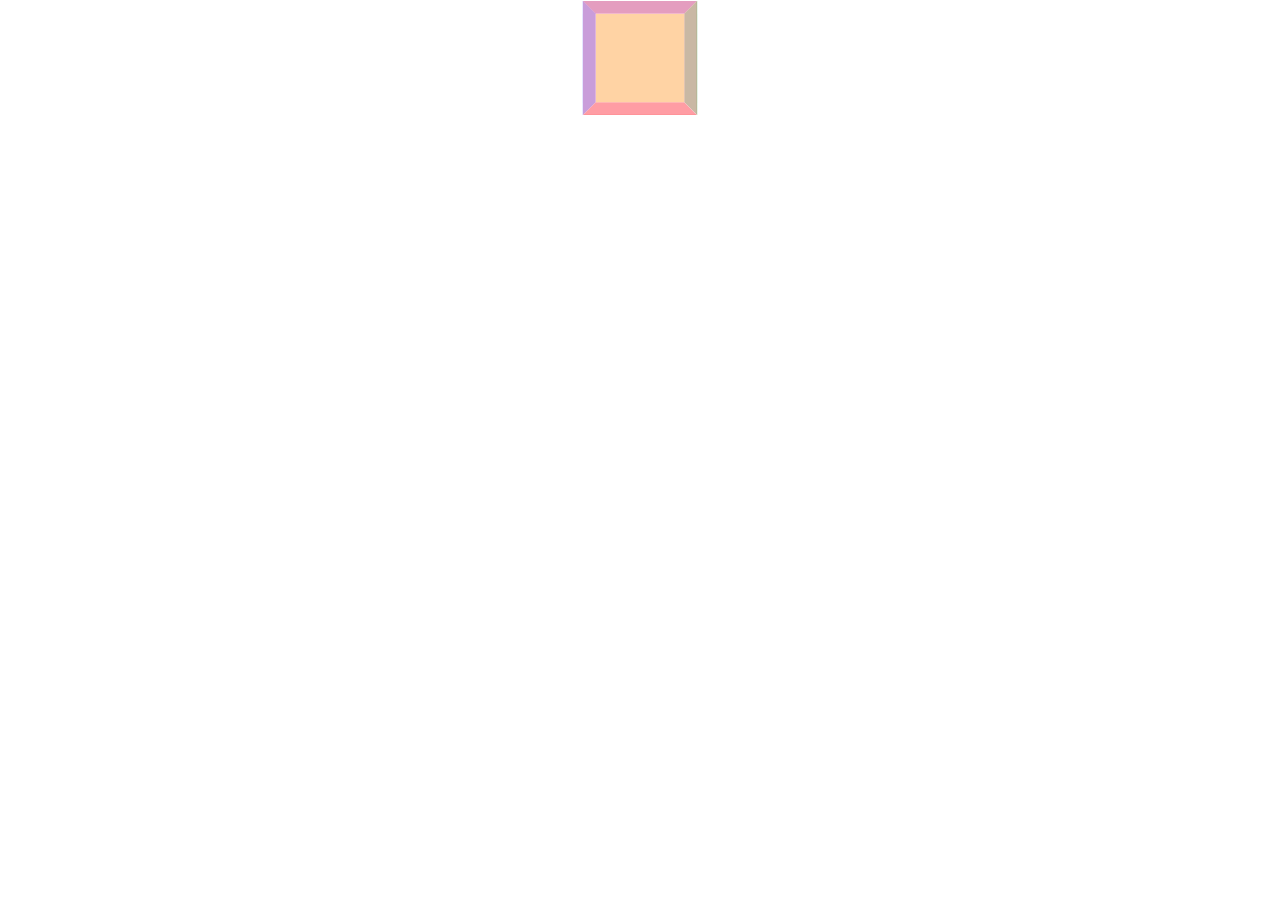
<file: 3d cube.html>
<!DOCTYPE html>
<html lang="en">
<head>
    <meta charset="UTF-8">
    <title>Title</title>
    <link rel="stylesheet" href="3dcube.css">
</head>
<body>
<div class="stage">
    <div class="cube">
        <div class="side_bottom"></div>
        <div class="side_top"></div>
        <div class="side_back"></div>
        <div class="side_right"></div>
        <div class="side_left"></div>
        <div class="side_front"></div>
    </div>
</div>
</body>
</html>
</file>
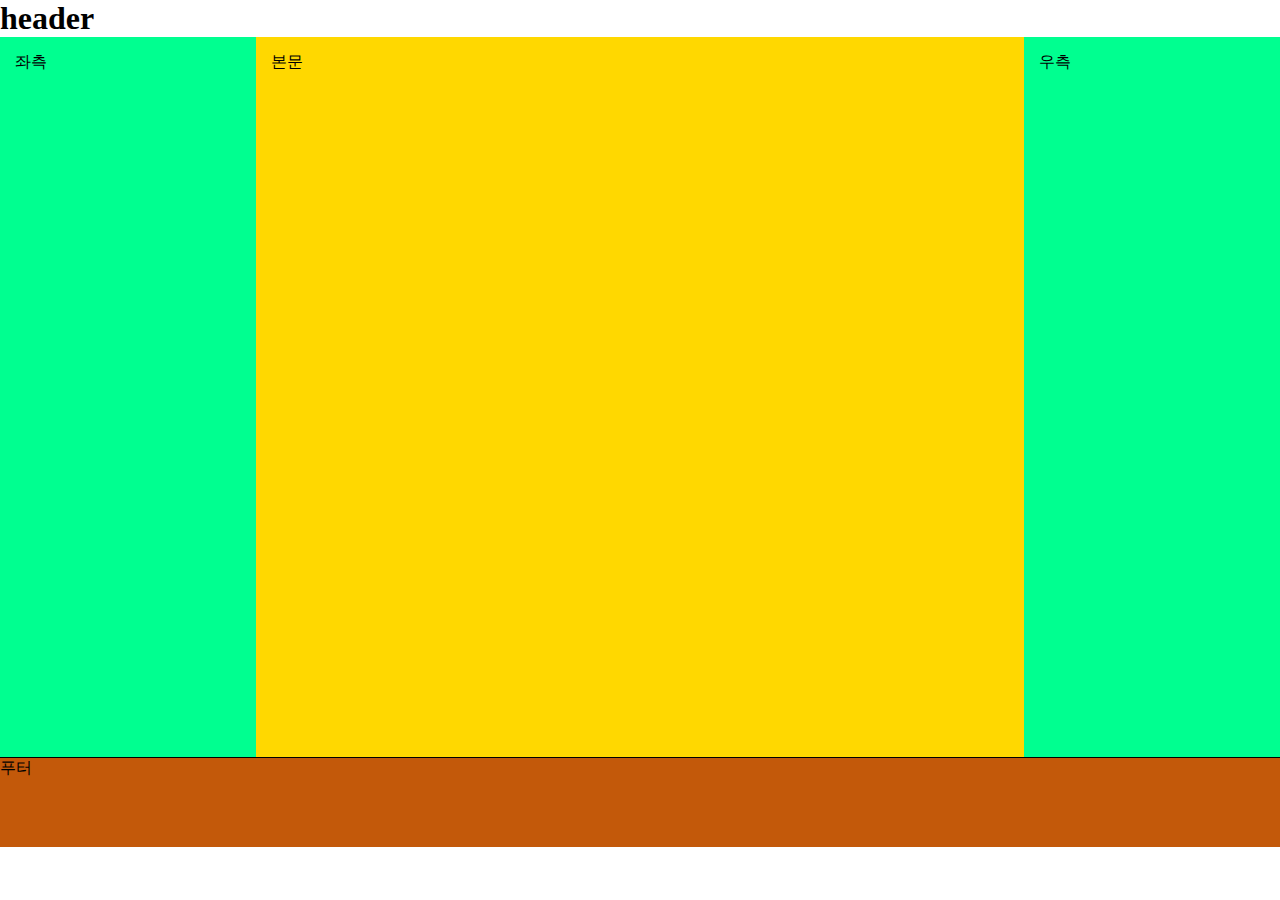
<file: reponsive.html>
<!DOCTYPE html>
<html lang="en">
<head>
    <meta charset="UTF-8">
    <meta name="viewport" content="width=device-width, initial-scale=1.0">
    <title>Final</title>
    <style>

        body,div,dl,dt,dd,ul,ol,li,h1,h2,h3,h4,h5,h6,pre,code,form,fieldset,legend,textarea,p,blockquote,th,td,input,select,textarea,button{margin:0;padding:0}
        html, body {
            height: 100%;
        }
        #wrapper {
            width:100%;
            height:100%;
        }
        header {  /* 헤더 */
            /* float:left; */
            width:100%;
            height:120px;
            background-color:#066cfa;
        }
        .content {   /* 본문 */

            width:100%;
            height:400px;
            padding:15px;
            box-sizing: border-box;
            background-color:#ffd800;
        }
        .left-side, .right-side {  /* 사이드 바 */
            width:100%;
            height:200px;
            padding:15px;
            box-sizing: border-box;
            background-color:#00ff90;
        }
        footer {  /* 푸터 */

            height:120px;
            background-color:#c3590a;
            box-sizing: border-box;
            border-top:1px solid black;
        }

        @media all and (min-width: 640px) {
            header, footer {
                width: 100%;
                height: 10%;
            }
            .content {
                float: left;
                width: 60%;
                height: 80%;
            }
            .left-side {
                float: left;
                width: 40%;
                height: 80%;

            }

            .right-side {
                clear: left;
                width: 100%;
                height: 80%;

            }
        }

        @media all and (min-width: 640px) {
            header, footer {
                width: 100%;
                height: 10%;
                box-sizing: border-box;
            }
            footer {
                clear: both;
            }
            .content {
                float:left;
                width: 60%;
                height: 80%;
            }
            .left-side, .right-side {
                clear: none;
                float:left;
                width: 20%;
                height: 80%;
            }

        }

    </style>


</head>
<body>

<div id="wrapper">
    <h1>header</h1>
    <aside class="left-side">좌측</aside>
    <section class="content">본문

    </section>
    <aside class="right-side">우측</aside>
    <footer>푸터</footer>
</div>

</body>
</html>
</file>
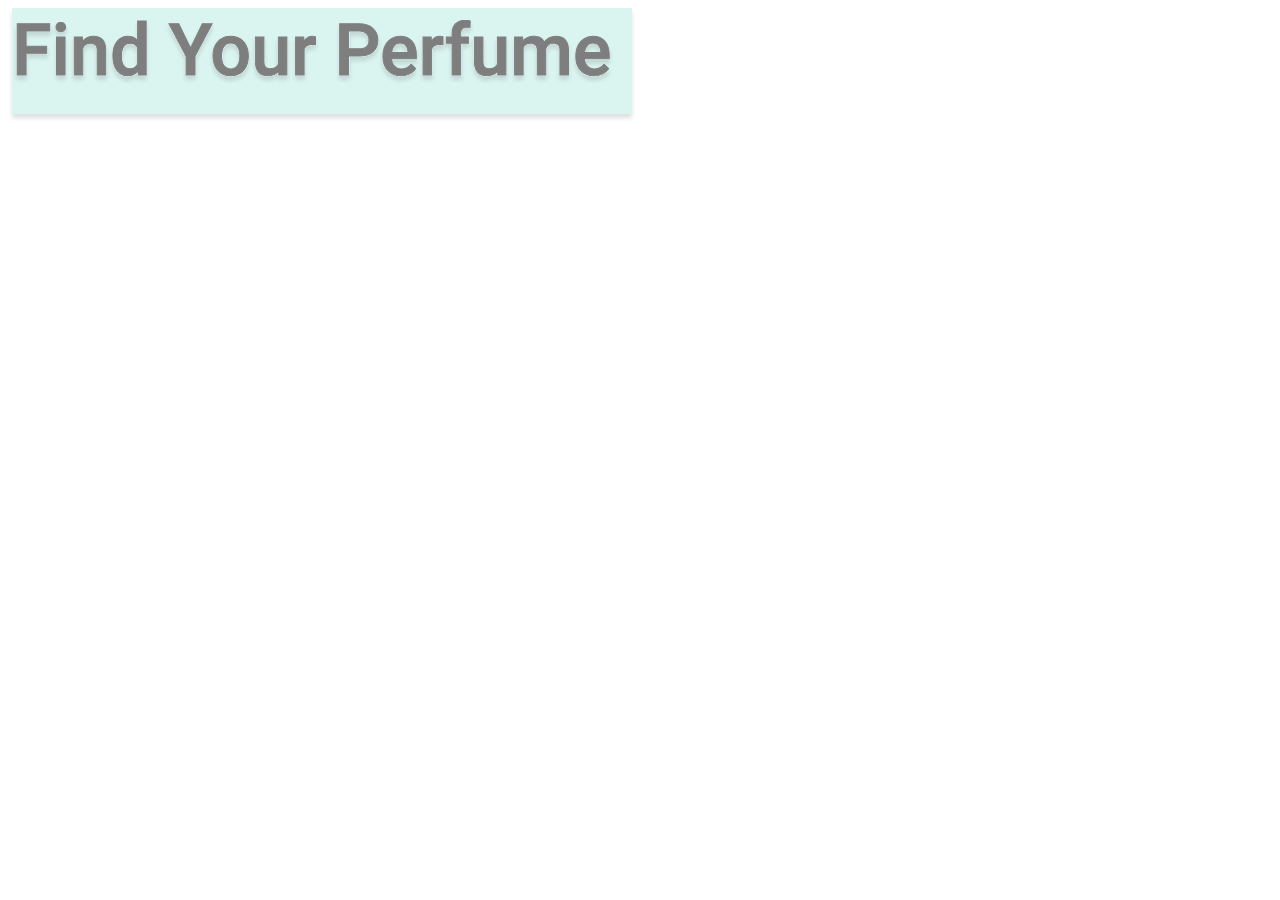
<file: svg.html>
<!DOCTYPE html>
<html lang="en">
<head>
    <meta charset="UTF-8">
    <title>svg</title>
    <link rel="stylesheet" href="svg.css">
</head>
<body>
<svg width="628" height="114" viewBox="0 0 628 114" fill="none" xmlns="http://www.w3.org/2000/svg">
    <g opacity="0.5" filter="url(#filter0_d_7_6)">
        <rect width="620" height="106" transform="translate(4)" fill="#1DC4A5" fill-opacity="0.32"/>
        <g filter="url(#filter1_d_7_6)">
            <path d="M38.6992 45.3086H18.0977V67H9.20312V15.8125H41.7227V22.9844H18.0977V38.207H38.6992V45.3086ZM57.0508 67H48.5078V28.9609H57.0508V67ZM47.9805 19.082C47.9805 17.7695 48.3906 16.6797 49.2109 15.8125C50.0547 14.9453 51.25 14.5117 52.7969 14.5117C54.3438 14.5117 55.5391 14.9453 56.3828 15.8125C57.2266 16.6797 57.6484 17.7695 57.6484 19.082C57.6484 20.3711 57.2266 21.4492 56.3828 22.3164C55.5391 23.1602 54.3438 23.582 52.7969 23.582C51.25 23.582 50.0547 23.1602 49.2109 22.3164C48.3906 21.4492 47.9805 20.3711 47.9805 19.082ZM74.3125 28.9609L74.5586 33.3555C77.3711 29.957 81.0625 28.2578 85.6328 28.2578C93.5547 28.2578 97.5859 32.793 97.7266 41.8633V67H89.1836V42.3555C89.1836 39.9414 88.6562 38.1602 87.6016 37.0117C86.5703 35.8398 84.8711 35.2539 82.5039 35.2539C79.0586 35.2539 76.4922 36.8125 74.8047 39.9297V67H66.2617V28.9609H74.3125ZM104.863 47.6992C104.863 41.8398 106.223 37.1406 108.941 33.6016C111.66 30.0391 115.305 28.2578 119.875 28.2578C123.906 28.2578 127.164 29.6641 129.648 32.4766V13H138.191V67H130.457L130.035 63.0625C127.48 66.1562 124.07 67.7031 119.805 67.7031C115.352 67.7031 111.742 65.9102 108.977 62.3242C106.234 58.7383 104.863 53.8633 104.863 47.6992ZM113.406 48.4375C113.406 52.3047 114.145 55.3281 115.621 57.5078C117.121 59.6641 119.242 60.7422 121.984 60.7422C125.477 60.7422 128.031 59.1836 129.648 56.0664V39.8242C128.078 36.7773 125.547 35.2539 122.055 35.2539C119.289 35.2539 117.156 36.3555 115.656 38.5586C114.156 40.7383 113.406 44.0312 113.406 48.4375ZM182.559 40.0703L194.336 15.8125H204.18L187.023 48.1562V67H178.094V48.1562L160.902 15.8125H170.781L182.559 40.0703ZM204.988 47.6289C204.988 43.9023 205.727 40.5508 207.203 37.5742C208.68 34.5742 210.754 32.2773 213.426 30.6836C216.098 29.0664 219.168 28.2578 222.637 28.2578C227.77 28.2578 231.93 29.9102 235.117 33.2148C238.328 36.5195 240.062 40.9023 240.32 46.3633L240.355 48.3672C240.355 52.1172 239.629 55.4688 238.176 58.4219C236.746 61.375 234.684 63.6602 231.988 65.2773C229.316 66.8945 226.223 67.7031 222.707 67.7031C217.34 67.7031 213.039 65.9219 209.805 62.3594C206.594 58.7734 204.988 54.0039 204.988 48.0508V47.6289ZM213.531 48.3672C213.531 52.2812 214.34 55.3516 215.957 57.5781C217.574 59.7812 219.824 60.8828 222.707 60.8828C225.59 60.8828 227.828 59.7578 229.422 57.5078C231.039 55.2578 231.848 51.9648 231.848 47.6289C231.848 43.7852 231.016 40.7383 229.352 38.4883C227.711 36.2383 225.473 35.1133 222.637 35.1133C219.848 35.1133 217.633 36.2266 215.992 38.4531C214.352 40.6562 213.531 43.9609 213.531 48.3672ZM270.625 63.2734C268.117 66.2266 264.555 67.7031 259.938 67.7031C255.812 67.7031 252.684 66.4961 250.551 64.082C248.441 61.668 247.387 58.1758 247.387 53.6055V28.9609H255.93V53.5C255.93 58.3281 257.934 60.7422 261.941 60.7422C266.09 60.7422 268.891 59.2539 270.344 56.2773V28.9609H278.887V67H270.836L270.625 63.2734ZM307.504 36.7656C306.379 36.5781 305.219 36.4844 304.023 36.4844C300.109 36.4844 297.473 37.9844 296.113 40.9844V67H287.57V28.9609H295.727L295.938 33.2148C298 29.9102 300.859 28.2578 304.516 28.2578C305.734 28.2578 306.742 28.4219 307.539 28.75L307.504 36.7656ZM340.551 47.9805V67H331.656V15.8125H351.238C356.957 15.8125 361.492 17.3008 364.844 20.2773C368.219 23.2539 369.906 27.1914 369.906 32.0898C369.906 37.1055 368.254 41.0078 364.949 43.7969C361.668 46.5859 357.062 47.9805 351.133 47.9805H340.551ZM340.551 40.8438H351.238C354.402 40.8438 356.816 40.1055 358.48 38.6289C360.145 37.1289 360.977 34.9727 360.977 32.1602C360.977 29.3945 360.133 27.1914 358.445 25.5508C356.758 23.8867 354.438 23.0312 351.484 22.9844H340.551V40.8438ZM393.145 67.7031C387.73 67.7031 383.336 66.0039 379.961 62.6055C376.609 59.1836 374.934 54.6367 374.934 48.9648V47.9102C374.934 44.1133 375.66 40.7266 377.113 37.75C378.59 34.75 380.652 32.418 383.301 30.7539C385.949 29.0898 388.902 28.2578 392.16 28.2578C397.34 28.2578 401.336 29.9102 404.148 33.2148C406.984 36.5195 408.402 41.1953 408.402 47.2422V50.6875H383.547C383.805 53.8281 384.848 56.3125 386.676 58.1406C388.527 59.9688 390.848 60.8828 393.637 60.8828C397.551 60.8828 400.738 59.3008 403.199 56.1367L407.805 60.5312C406.281 62.8047 404.242 64.5742 401.688 65.8398C399.156 67.082 396.309 67.7031 393.145 67.7031ZM392.125 35.1133C389.781 35.1133 387.883 35.9336 386.43 37.5742C385 39.2148 384.086 41.5 383.688 44.4297H399.965V43.7969C399.777 40.9375 399.016 38.7812 397.68 37.3281C396.344 35.8516 394.492 35.1133 392.125 35.1133ZM434.98 36.7656C433.855 36.5781 432.695 36.4844 431.5 36.4844C427.586 36.4844 424.949 37.9844 423.59 40.9844V67H415.047V28.9609H423.203L423.414 33.2148C425.477 29.9102 428.336 28.2578 431.992 28.2578C433.211 28.2578 434.219 28.4219 435.016 28.75L434.98 36.7656ZM444.086 67V35.2891H438.285V28.9609H444.086V25.4805C444.086 21.2617 445.258 18.0039 447.602 15.707C449.945 13.4102 453.227 12.2617 457.445 12.2617C458.945 12.2617 460.539 12.4727 462.227 12.8945L462.016 19.5742C461.078 19.3867 459.988 19.293 458.746 19.293C454.668 19.293 452.629 21.3906 452.629 25.5859V28.9609H460.363V35.2891H452.629V67H444.086ZM489.648 63.2734C487.141 66.2266 483.578 67.7031 478.961 67.7031C474.836 67.7031 471.707 66.4961 469.574 64.082C467.465 61.668 466.41 58.1758 466.41 53.6055V28.9609H474.953V53.5C474.953 58.3281 476.957 60.7422 480.965 60.7422C485.113 60.7422 487.914 59.2539 489.367 56.2773V28.9609H497.91V67H489.859L489.648 63.2734ZM514.645 28.9609L514.891 32.9336C517.562 29.8164 521.219 28.2578 525.859 28.2578C530.945 28.2578 534.426 30.2031 536.301 34.0938C539.066 30.2031 542.957 28.2578 547.973 28.2578C552.168 28.2578 555.285 29.418 557.324 31.7383C559.387 34.0586 560.441 37.4805 560.488 42.0039V67H551.945V42.25C551.945 39.8359 551.418 38.0664 550.363 36.9414C549.309 35.8164 547.562 35.2539 545.125 35.2539C543.18 35.2539 541.586 35.7812 540.344 36.8359C539.125 37.8672 538.27 39.2266 537.777 40.9141L537.812 67H529.27V41.9688C529.152 37.4922 526.867 35.2539 522.414 35.2539C518.992 35.2539 516.566 36.6484 515.137 39.4375V67H506.594V28.9609H514.645ZM586.012 67.7031C580.598 67.7031 576.203 66.0039 572.828 62.6055C569.477 59.1836 567.801 54.6367 567.801 48.9648V47.9102C567.801 44.1133 568.527 40.7266 569.98 37.75C571.457 34.75 573.52 32.418 576.168 30.7539C578.816 29.0898 581.77 28.2578 585.027 28.2578C590.207 28.2578 594.203 29.9102 597.016 33.2148C599.852 36.5195 601.27 41.1953 601.27 47.2422V50.6875H576.414C576.672 53.8281 577.715 56.3125 579.543 58.1406C581.395 59.9688 583.715 60.8828 586.504 60.8828C590.418 60.8828 593.605 59.3008 596.066 56.1367L600.672 60.5312C599.148 62.8047 597.109 64.5742 594.555 65.8398C592.023 67.082 589.176 67.7031 586.012 67.7031ZM584.992 35.1133C582.648 35.1133 580.75 35.9336 579.297 37.5742C577.867 39.2148 576.953 41.5 576.555 44.4297H592.832V43.7969C592.645 40.9375 591.883 38.7812 590.547 37.3281C589.211 35.8516 587.359 35.1133 584.992 35.1133Z" fill="black"/>
            <path d="M38.6992 45.3086V45.8086H39.1992V45.3086H38.6992ZM18.0977 45.3086V44.8086H17.5977V45.3086H18.0977ZM18.0977 67V67.5H18.5977V67H18.0977ZM9.20312 67H8.70312V67.5H9.20312V67ZM9.20312 15.8125V15.3125H8.70312V15.8125H9.20312ZM41.7227 15.8125H42.2227V15.3125H41.7227V15.8125ZM41.7227 22.9844V23.4844H42.2227V22.9844H41.7227ZM18.0977 22.9844V22.4844H17.5977V22.9844H18.0977ZM18.0977 38.207H17.5977V38.707H18.0977V38.207ZM38.6992 38.207H39.1992V37.707H38.6992V38.207ZM38.6992 44.8086H18.0977V45.8086H38.6992V44.8086ZM17.5977 45.3086V67H18.5977V45.3086H17.5977ZM18.0977 66.5H9.20312V67.5H18.0977V66.5ZM9.70312 67V15.8125H8.70312V67H9.70312ZM9.20312 16.3125H41.7227V15.3125H9.20312V16.3125ZM41.2227 15.8125V22.9844H42.2227V15.8125H41.2227ZM41.7227 22.4844H18.0977V23.4844H41.7227V22.4844ZM17.5977 22.9844V38.207H18.5977V22.9844H17.5977ZM18.0977 38.707H38.6992V37.707H18.0977V38.707ZM38.1992 38.207V45.3086H39.1992V38.207H38.1992ZM57.0508 67V67.5H57.5508V67H57.0508ZM48.5078 67H48.0078V67.5H48.5078V67ZM48.5078 28.9609V28.4609H48.0078V28.9609H48.5078ZM57.0508 28.9609H57.5508V28.4609H57.0508V28.9609ZM49.2109 15.8125L48.8525 15.4638L48.8477 15.4689L49.2109 15.8125ZM56.3828 22.3164L56.7364 22.67L56.7412 22.6651L56.3828 22.3164ZM49.2109 22.3164L48.8476 22.6601L48.8574 22.67L49.2109 22.3164ZM57.0508 66.5H48.5078V67.5H57.0508V66.5ZM49.0078 67V28.9609H48.0078V67H49.0078ZM48.5078 29.4609H57.0508V28.4609H48.5078V29.4609ZM56.5508 28.9609V67H57.5508V28.9609H56.5508ZM48.4805 19.082C48.4805 17.8835 48.8508 16.9208 49.5742 16.1561L48.8477 15.4689C47.9305 16.4385 47.4805 17.6556 47.4805 19.082H48.4805ZM49.5693 16.1612C50.2945 15.4158 51.3454 15.0117 52.7969 15.0117V14.0117C51.1546 14.0117 49.8149 14.4748 48.8526 15.4638L49.5693 16.1612ZM52.7969 15.0117C54.2483 15.0117 55.2993 15.4158 56.0244 16.1612L56.7412 15.4638C55.7789 14.4748 54.4392 14.0117 52.7969 14.0117V15.0117ZM56.0244 16.1612C56.7693 16.9267 57.1484 17.8876 57.1484 19.082H58.1484C58.1484 17.6514 57.6839 16.4327 56.7412 15.4638L56.0244 16.1612ZM57.1484 19.082C57.1484 20.2503 56.771 21.2004 56.0244 21.9677L56.7412 22.6651C57.6821 21.698 58.1484 20.4919 58.1484 19.082H57.1484ZM56.0293 21.9629C55.3048 22.6874 54.2521 23.082 52.7969 23.082V24.082C54.4354 24.082 55.7734 23.633 56.7364 22.67L56.0293 21.9629ZM52.7969 23.082C51.3416 23.082 50.289 22.6874 49.5645 21.9629L48.8574 22.67C49.8204 23.633 51.1584 24.082 52.7969 24.082V23.082ZM49.5742 21.9728C48.8491 21.2063 48.4805 20.2545 48.4805 19.082H47.4805C47.4805 20.4877 47.9322 21.6922 48.8477 22.66L49.5742 21.9728ZM74.3125 28.9609L74.8117 28.933L74.7853 28.4609H74.3125V28.9609ZM74.5586 33.3555L74.0594 33.3834L74.1307 34.6568L74.9438 33.6743L74.5586 33.3555ZM97.7266 41.8633H98.2266L98.2265 41.8555L97.7266 41.8633ZM97.7266 67V67.5H98.2266V67H97.7266ZM89.1836 67H88.6836V67.5H89.1836V67ZM87.6016 37.0117L87.2261 37.3421L87.2333 37.3499L87.6016 37.0117ZM74.8047 39.9297L74.365 39.6917L74.3047 39.803V39.9297H74.8047ZM74.8047 67V67.5H75.3047V67H74.8047ZM66.2617 67H65.7617V67.5H66.2617V67ZM66.2617 28.9609V28.4609H65.7617V28.9609H66.2617ZM73.8133 28.9889L74.0594 33.3834L75.0578 33.3275L74.8117 28.933L73.8133 28.9889ZM74.9438 33.6743C77.6574 30.3953 81.2053 28.7578 85.6328 28.7578V27.7578C80.9197 27.7578 77.0848 29.5188 74.1734 33.0367L74.9438 33.6743ZM85.6328 28.7578C89.4972 28.7578 92.3301 29.8608 94.224 31.9914C96.1287 34.1342 97.1573 37.3982 97.2266 41.871L98.2265 41.8555C98.1552 37.258 97.0978 33.7193 94.9714 31.327C92.8339 28.9224 89.6903 27.7578 85.6328 27.7578V28.7578ZM97.2266 41.8633V67H98.2266V41.8633H97.2266ZM97.7266 66.5H89.1836V67.5H97.7266V66.5ZM89.6836 67V42.3555H88.6836V67H89.6836ZM89.6836 42.3555C89.6836 39.8823 89.1453 37.9535 87.9698 36.6735L87.2333 37.3499C88.1672 38.3668 88.6836 40.0005 88.6836 42.3555H89.6836ZM87.9769 36.6814C86.8107 35.3561 84.9403 34.7539 82.5039 34.7539V35.7539C84.8019 35.7539 86.33 36.3236 87.2262 37.342L87.9769 36.6814ZM82.5039 34.7539C80.7035 34.7539 79.108 35.162 77.7356 35.9955C76.3639 36.8285 75.2433 38.0693 74.365 39.6917L75.2444 40.1677C76.0536 38.6729 77.0599 37.5758 78.2547 36.8502C79.4486 36.1251 80.859 35.7539 82.5039 35.7539V34.7539ZM74.3047 39.9297V67H75.3047V39.9297H74.3047ZM74.8047 66.5H66.2617V67.5H74.8047V66.5ZM66.7617 67V28.9609H65.7617V67H66.7617ZM66.2617 29.4609H74.3125V28.4609H66.2617V29.4609ZM108.941 33.6016L109.338 33.9062L109.339 33.9049L108.941 33.6016ZM129.648 32.4766L129.274 32.8076L130.148 33.7978V32.4766H129.648ZM129.648 13V12.5H129.148V13H129.648ZM138.191 13H138.691V12.5H138.191V13ZM138.191 67V67.5H138.691V67H138.191ZM130.457 67L129.96 67.0533L130.008 67.5H130.457V67ZM130.035 63.0625L130.532 63.0092L130.406 61.8284L129.65 62.7441L130.035 63.0625ZM108.977 62.3242L108.579 62.6279L108.581 62.6296L108.977 62.3242ZM115.621 57.5078L115.207 57.7883L115.211 57.7933L115.621 57.5078ZM129.648 56.0664L130.092 56.2967L130.148 56.1884V56.0664H129.648ZM129.648 39.8242H130.148V39.703L130.093 39.5952L129.648 39.8242ZM115.656 38.5586L116.068 38.842L116.07 38.84L115.656 38.5586ZM105.363 47.6992C105.363 41.9155 106.705 37.334 109.338 33.9062L108.545 33.297C105.741 36.9473 104.363 41.7642 104.363 47.6992H105.363ZM109.339 33.9049C111.961 30.4692 115.457 28.7578 119.875 28.7578V27.7578C115.152 27.7578 111.359 29.6089 108.544 33.2982L109.339 33.9049ZM119.875 28.7578C123.775 28.7578 126.892 30.1112 129.274 32.8076L130.023 32.1455C127.436 29.2169 124.038 27.7578 119.875 27.7578V28.7578ZM130.148 32.4766V13H129.148V32.4766H130.148ZM129.648 13.5H138.191V12.5H129.648V13.5ZM137.691 13V67H138.691V13H137.691ZM138.191 66.5H130.457V67.5H138.191V66.5ZM130.954 66.9467L130.532 63.0092L129.538 63.1158L129.96 67.0533L130.954 66.9467ZM129.65 62.7441C127.197 65.7148 123.932 67.2031 119.805 67.2031V68.2031C124.209 68.2031 127.764 66.5977 130.421 63.3809L129.65 62.7441ZM119.805 67.2031C115.51 67.2031 112.045 65.4845 109.372 62.0189L108.581 62.6296C111.439 66.3358 115.193 68.2031 119.805 68.2031V67.2031ZM109.374 62.0205C106.719 58.5487 105.363 53.7931 105.363 47.6992H104.363C104.363 53.9335 105.75 58.9278 108.579 62.6279L109.374 62.0205ZM112.906 48.4375C112.906 52.3602 113.654 55.4954 115.207 57.7882L116.035 57.2274C114.635 55.1609 113.906 52.2491 113.906 48.4375H112.906ZM115.211 57.7933C116.809 60.0908 119.087 61.2422 121.984 61.2422V60.2422C119.397 60.2422 117.433 59.2373 116.032 57.2223L115.211 57.7933ZM121.984 61.2422C123.807 61.2422 125.412 60.8347 126.78 60.0001C128.148 59.1655 129.249 57.9221 130.092 56.2967L129.205 55.8362C128.431 57.3279 127.446 58.4224 126.259 59.1464C125.073 59.8703 123.654 60.2422 121.984 60.2422V61.2422ZM130.148 56.0664V39.8242H129.148V56.0664H130.148ZM130.093 39.5952C129.272 38.0027 128.187 36.7849 126.83 35.9681C125.473 35.1516 123.875 34.7539 122.055 34.7539V35.7539C123.727 35.7539 125.14 36.1179 126.314 36.8249C127.489 37.5315 128.454 38.5989 129.204 40.0533L130.093 39.5952ZM122.055 34.7539C119.131 34.7539 116.84 35.9313 115.243 38.2772L116.07 38.84C117.472 36.7797 119.447 35.7539 122.055 35.7539V34.7539ZM115.244 38.2751C113.66 40.5772 112.906 43.9908 112.906 48.4375H113.906C113.906 44.0717 114.652 40.8994 116.068 38.842L115.244 38.2751ZM182.559 40.0703L182.109 40.2887L182.559 41.2151L183.008 40.2887L182.559 40.0703ZM194.336 15.8125V15.3125H194.023L193.886 15.5941L194.336 15.8125ZM204.18 15.8125L204.621 16.0468L205.011 15.3125H204.18V15.8125ZM187.023 48.1562L186.582 47.922L186.523 48.0318V48.1562H187.023ZM187.023 67V67.5H187.523V67H187.023ZM178.094 67H177.594V67.5H178.094V67ZM178.094 48.1562H178.594V48.0316L178.535 47.9216L178.094 48.1562ZM160.902 15.8125V15.3125H160.07L160.461 16.0472L160.902 15.8125ZM170.781 15.8125L171.231 15.5941L171.094 15.3125H170.781V15.8125ZM183.008 40.2887L194.786 16.0309L193.886 15.5941L182.109 39.8519L183.008 40.2887ZM194.336 16.3125H204.18V15.3125H194.336V16.3125ZM203.738 15.5782L186.582 47.922L187.465 48.3905L204.621 16.0468L203.738 15.5782ZM186.523 48.1562V67H187.523V48.1562H186.523ZM187.023 66.5H178.094V67.5H187.023V66.5ZM178.594 67V48.1562H177.594V67H178.594ZM178.535 47.9216L161.344 15.5778L160.461 16.0472L177.652 48.3909L178.535 47.9216ZM160.902 16.3125H170.781V15.3125H160.902V16.3125ZM170.331 16.0309L182.109 40.2887L183.008 39.8519L171.231 15.5941L170.331 16.0309ZM207.203 37.5742L207.651 37.7964L207.652 37.795L207.203 37.5742ZM213.426 30.6836L213.682 31.113L213.685 31.1113L213.426 30.6836ZM235.117 33.2148L234.757 33.562L234.759 33.5633L235.117 33.2148ZM240.32 46.3633L240.82 46.3545L240.82 46.3471L240.82 46.3397L240.32 46.3633ZM240.355 48.3672H240.856L240.855 48.3584L240.355 48.3672ZM238.176 58.4219L237.727 58.2011L237.726 58.204L238.176 58.4219ZM231.988 65.2773L231.731 64.8486L231.729 64.8496L231.988 65.2773ZM209.805 62.3594L209.432 62.6929L209.434 62.6955L209.805 62.3594ZM215.957 57.5781L215.552 57.872L215.554 57.874L215.957 57.5781ZM229.422 57.5078L229.016 57.216L229.014 57.2188L229.422 57.5078ZM229.352 38.4883L228.948 38.7829L228.95 38.7856L229.352 38.4883ZM215.992 38.4531L216.393 38.7518L216.395 38.7497L215.992 38.4531ZM205.488 47.6289C205.488 43.97 206.213 40.6959 207.651 37.7964L206.755 37.352C205.24 40.4056 204.488 43.8347 204.488 47.6289H205.488ZM207.652 37.795C209.089 34.8749 211.099 32.6535 213.682 31.113L213.17 30.2542C210.409 31.9011 208.27 34.2735 206.755 37.3534L207.652 37.795ZM213.685 31.1113C216.27 29.5465 219.249 28.7578 222.637 28.7578V27.7578C219.087 27.7578 215.925 28.5863 213.167 30.2558L213.685 31.1113ZM222.637 28.7578C227.651 28.7578 231.676 30.367 234.757 33.562L235.477 32.8677C232.184 29.4534 227.888 27.7578 222.637 27.7578V28.7578ZM234.759 33.5633C237.869 36.7647 239.568 41.0238 239.821 46.3869L240.82 46.3397C240.557 40.7809 238.787 36.2744 235.476 32.8664L234.759 33.5633ZM239.82 46.3721L239.856 48.376L240.855 48.3584L240.82 46.3545L239.82 46.3721ZM239.855 48.3672C239.855 52.0514 239.142 55.3257 237.727 58.2011L238.624 58.6426C240.116 55.6118 240.855 52.183 240.855 48.3672H239.855ZM237.726 58.204C236.336 61.0736 234.339 63.2837 231.731 64.8486L232.246 65.7061C235.028 64.0366 237.156 61.6764 238.626 58.6397L237.726 58.204ZM231.729 64.8496C229.145 66.4138 226.143 67.2031 222.707 67.2031V68.2031C226.302 68.2031 229.488 67.3753 232.247 65.7051L231.729 64.8496ZM222.707 67.2031C217.463 67.2031 213.303 65.4687 210.175 62.0233L209.434 62.6955C212.775 66.375 217.217 68.2031 222.707 68.2031V67.2031ZM210.177 62.0258C207.067 58.552 205.488 53.9112 205.488 48.0508H204.488C204.488 54.0966 206.121 58.9949 209.432 62.6929L210.177 62.0258ZM205.488 48.0508V47.6289H204.488V48.0508H205.488ZM213.031 48.3672C213.031 52.3437 213.852 55.5307 215.552 57.872L216.362 57.2843C214.828 55.1724 214.031 52.2188 214.031 48.3672H213.031ZM215.554 57.874C217.271 60.2135 219.675 61.3828 222.707 61.3828V60.3828C219.973 60.3828 217.877 59.349 216.36 57.2823L215.554 57.874ZM222.707 61.3828C225.743 61.3828 228.137 60.1861 229.83 57.7968L229.014 57.2188C227.519 59.3295 225.436 60.3828 222.707 60.3828V61.3828ZM229.828 57.7996C231.532 55.4288 232.348 52.0146 232.348 47.6289H231.348C231.348 51.9151 230.546 55.0868 229.016 57.216L229.828 57.7996ZM232.348 47.6289C232.348 43.7173 231.501 40.554 229.754 38.191L228.95 38.7856C230.53 40.9226 231.348 43.853 231.348 47.6289H232.348ZM229.756 38.1937C228.019 35.8118 225.629 34.6133 222.637 34.6133V35.6133C225.316 35.6133 227.403 36.6647 228.948 38.7829L229.756 38.1937ZM222.637 34.6133C219.69 34.6133 217.325 35.8008 215.59 38.1565L216.395 38.7497C217.94 36.6523 220.005 35.6133 222.637 35.6133V34.6133ZM215.591 38.1545C213.858 40.4821 213.031 43.9134 213.031 48.3672H214.031C214.031 44.0085 214.845 40.8304 216.393 38.7518L215.591 38.1545ZM270.625 63.2734L271.124 63.2452L271.054 61.9964L270.244 62.9498L270.625 63.2734ZM250.551 64.082L250.174 64.411L250.176 64.4131L250.551 64.082ZM247.387 28.9609V28.4609H246.887V28.9609H247.387ZM255.93 28.9609H256.43V28.4609H255.93V28.9609ZM270.344 56.2773L270.793 56.4967L270.844 56.3929V56.2773H270.344ZM270.344 28.9609V28.4609H269.844V28.9609H270.344ZM278.887 28.9609H279.387V28.4609H278.887V28.9609ZM278.887 67V67.5H279.387V67H278.887ZM270.836 67L270.337 67.0283L270.363 67.5H270.836V67ZM270.244 62.9498C267.849 65.7694 264.439 67.2031 259.938 67.2031V68.2031C264.67 68.2031 268.385 66.6837 271.006 63.5971L270.244 62.9498ZM259.938 67.2031C255.913 67.2031 252.938 66.0291 250.925 63.751L250.176 64.4131C252.429 66.9631 255.712 68.2031 259.938 68.2031V67.2031ZM250.927 63.753C248.926 61.4622 247.887 58.1057 247.887 53.6055H246.887C246.887 58.2459 247.957 61.8737 250.174 64.411L250.927 63.753ZM247.887 53.6055V28.9609H246.887V53.6055H247.887ZM247.387 29.4609H255.93V28.4609H247.387V29.4609ZM255.43 28.9609V53.5H256.43V28.9609H255.43ZM255.43 53.5C255.43 55.9708 255.941 57.917 257.048 59.251C258.17 60.6029 259.833 61.2422 261.941 61.2422V60.2422C260.042 60.2422 258.699 59.6745 257.817 58.6123C256.921 57.5322 256.43 55.8573 256.43 53.5H255.43ZM261.941 61.2422C266.223 61.2422 269.233 59.6915 270.793 56.4967L269.894 56.058C268.548 58.8163 265.957 60.2422 261.941 60.2422V61.2422ZM270.844 56.2773V28.9609H269.844V56.2773H270.844ZM270.344 29.4609H278.887V28.4609H270.344V29.4609ZM278.387 28.9609V67H279.387V28.9609H278.387ZM278.887 66.5H270.836V67.5H278.887V66.5ZM271.335 66.9717L271.124 63.2452L270.126 63.3017L270.337 67.0283L271.335 66.9717ZM307.504 36.7656L307.422 37.2588L308.001 37.3554L308.004 36.7678L307.504 36.7656ZM296.113 40.9844L295.658 40.778L295.613 40.8764V40.9844H296.113ZM296.113 67V67.5H296.613V67H296.113ZM287.57 67H287.07V67.5H287.57V67ZM287.57 28.9609V28.4609H287.07V28.9609H287.57ZM295.727 28.9609L296.226 28.9362L296.202 28.4609H295.727V28.9609ZM295.938 33.2148L295.438 33.2396L295.517 34.8328L296.362 33.4796L295.938 33.2148ZM307.539 28.75L308.039 28.7522L308.041 28.4158L307.729 28.2877L307.539 28.75ZM307.586 36.2724C306.433 36.0802 305.245 35.9844 304.023 35.9844V36.9844C305.193 36.9844 306.325 37.0761 307.422 37.2588L307.586 36.2724ZM304.023 35.9844C302.004 35.9844 300.276 36.3712 298.863 37.1748C297.445 37.9815 296.377 39.1906 295.658 40.778L296.569 41.1907C297.209 39.7782 298.139 38.7372 299.358 38.044C300.582 37.3475 302.129 36.9844 304.023 36.9844V35.9844ZM295.613 40.9844V67H296.613V40.9844H295.613ZM296.113 66.5H287.57V67.5H296.113V66.5ZM288.07 67V28.9609H287.07V67H288.07ZM287.57 29.4609H295.727V28.4609H287.57V29.4609ZM295.227 28.9857L295.438 33.2396L296.437 33.1901L296.226 28.9362L295.227 28.9857ZM296.362 33.4796C298.34 30.3097 301.045 28.7578 304.516 28.7578V27.7578C300.674 27.7578 297.66 29.5106 295.513 32.9501L296.362 33.4796ZM304.516 28.7578C305.694 28.7578 306.632 28.9171 307.349 29.2123L307.729 28.2877C306.853 27.9266 305.775 27.7578 304.516 27.7578V28.7578ZM307.039 28.7478L307.004 36.7634L308.004 36.7678L308.039 28.7522L307.039 28.7478ZM340.551 47.9805V47.4805H340.051V47.9805H340.551ZM340.551 67V67.5H341.051V67H340.551ZM331.656 67H331.156V67.5H331.656V67ZM331.656 15.8125V15.3125H331.156V15.8125H331.656ZM364.844 20.2773L364.512 20.6512L364.513 20.6523L364.844 20.2773ZM364.949 43.7969L364.627 43.4148L364.625 43.4159L364.949 43.7969ZM340.551 40.8438H340.051V41.3438H340.551V40.8438ZM358.48 38.6289L358.812 39.0029L358.815 39.0003L358.48 38.6289ZM358.445 25.5508L358.094 25.9068L358.097 25.9093L358.445 25.5508ZM351.484 22.9844L351.492 22.4844H351.484V22.9844ZM340.551 22.9844V22.4844H340.051V22.9844H340.551ZM340.051 47.9805V67H341.051V47.9805H340.051ZM340.551 66.5H331.656V67.5H340.551V66.5ZM332.156 67V15.8125H331.156V67H332.156ZM331.656 16.3125H351.238V15.3125H331.656V16.3125ZM351.238 16.3125C356.869 16.3125 361.275 17.7764 364.512 20.6512L365.176 19.9035C361.71 16.8252 357.045 15.3125 351.238 15.3125V16.3125ZM364.513 20.6523C367.77 23.5249 369.406 27.3206 369.406 32.0898H370.406C370.406 27.0622 368.667 22.9829 365.174 19.9023L364.513 20.6523ZM369.406 32.0898C369.406 36.9844 367.8 40.7364 364.627 43.4148L365.272 44.179C368.708 41.2792 370.406 37.2266 370.406 32.0898H369.406ZM364.625 43.4159C361.464 46.1035 356.988 47.4805 351.133 47.4805V48.4805C357.137 48.4805 361.872 47.0684 365.273 44.1778L364.625 43.4159ZM351.133 47.4805H340.551V48.4805H351.133V47.4805ZM340.551 41.3438H351.238V40.3438H340.551V41.3438ZM351.238 41.3438C354.473 41.3438 357.025 40.5892 358.812 39.0029L358.149 38.2549C356.608 39.6218 354.331 40.3438 351.238 40.3438V41.3438ZM358.815 39.0003C360.61 37.3823 361.477 35.0755 361.477 32.1602H360.477C360.477 34.8698 359.679 36.8755 358.146 38.2575L358.815 39.0003ZM361.477 32.1602C361.477 29.2851 360.595 26.9435 358.794 25.1923L358.097 25.9093C359.671 27.4393 360.477 29.504 360.477 32.1602H361.477ZM358.796 25.1948C356.996 23.4194 354.541 22.5328 351.492 22.4844L351.476 23.4843C354.334 23.5297 356.52 24.354 358.094 25.9068L358.796 25.1948ZM351.484 22.4844H340.551V23.4844H351.484V22.4844ZM340.051 22.9844V40.8438H341.051V22.9844H340.051ZM379.961 62.6055L379.604 62.9553L379.606 62.9578L379.961 62.6055ZM377.113 37.75L376.665 37.5292L376.664 37.5306L377.113 37.75ZM404.148 33.2148L403.768 33.5389L403.769 33.5405L404.148 33.2148ZM408.402 50.6875V51.1875H408.902V50.6875H408.402ZM383.547 50.6875V50.1875H383.004L383.049 50.7284L383.547 50.6875ZM386.676 58.1406L386.322 58.4942L386.324 58.4964L386.676 58.1406ZM403.199 56.1367L403.544 55.775L403.144 55.3931L402.805 55.8298L403.199 56.1367ZM407.805 60.5312L408.22 60.8096L408.454 60.46L408.15 60.1695L407.805 60.5312ZM401.688 65.8398L401.908 66.2887L401.909 66.2879L401.688 65.8398ZM386.43 37.5742L386.055 37.2427L386.053 37.2457L386.43 37.5742ZM383.688 44.4297L383.192 44.3623L383.115 44.9297H383.688V44.4297ZM399.965 44.4297V44.9297H400.465V44.4297H399.965ZM399.965 43.7969H400.465V43.7805L400.464 43.7642L399.965 43.7969ZM397.68 37.3281L397.309 37.6636L397.312 37.6665L397.68 37.3281ZM393.145 67.2031C387.845 67.2031 383.584 65.5444 380.316 62.2531L379.606 62.9578C383.088 66.4634 387.616 68.2031 393.145 68.2031V67.2031ZM380.318 62.2556C377.075 58.9441 375.434 54.5317 375.434 48.9648H374.434C374.434 54.7417 376.144 59.4231 379.604 62.9553L380.318 62.2556ZM375.434 48.9648V47.9102H374.434V48.9648H375.434ZM375.434 47.9102C375.434 44.1782 376.147 40.8682 377.563 37.9694L376.664 37.5306C375.173 40.5849 374.434 44.0484 374.434 47.9102H375.434ZM377.562 37.9708C379 35.048 381.002 32.7886 383.567 31.1773L383.035 30.3305C380.302 32.0473 378.179 34.452 376.665 37.5292L377.562 37.9708ZM383.567 31.1773C386.132 29.5654 388.992 28.7578 392.16 28.7578V27.7578C388.812 27.7578 385.766 28.6143 383.035 30.3305L383.567 31.1773ZM392.16 28.7578C397.225 28.7578 401.069 30.3676 403.768 33.5389L404.529 32.8908C401.603 29.4527 397.455 27.7578 392.16 27.7578V28.7578ZM403.769 33.5405C406.502 36.7247 407.902 41.2686 407.902 47.2422H408.902C408.902 41.1221 407.467 36.3144 404.528 32.8892L403.769 33.5405ZM407.902 47.2422V50.6875H408.902V47.2422H407.902ZM408.402 50.1875H383.547V51.1875H408.402V50.1875ZM383.049 50.7284C383.314 53.9602 384.393 56.565 386.322 58.4942L387.029 57.7871C385.302 56.06 384.296 53.696 384.045 50.6466L383.049 50.7284ZM386.324 58.4964C388.277 60.424 390.727 61.3828 393.637 61.3828V60.3828C390.969 60.3828 388.778 59.5135 387.027 57.7848L386.324 58.4964ZM393.637 61.3828C397.709 61.3828 401.041 59.7261 403.594 56.4437L402.805 55.8298C400.436 58.8755 397.392 60.3828 393.637 60.3828V61.3828ZM402.854 56.4985L407.46 60.893L408.15 60.1695L403.544 55.775L402.854 56.4985ZM407.389 60.2529C405.917 62.4508 403.945 64.1632 401.466 65.3918L401.909 66.2879C404.539 64.9852 406.646 63.1586 408.22 60.8096L407.389 60.2529ZM401.467 65.391C399.013 66.5956 396.242 67.2031 393.145 67.2031V68.2031C396.376 68.2031 399.3 67.5685 401.908 66.2887L401.467 65.391ZM392.125 34.6133C389.649 34.6133 387.611 35.4868 386.055 37.2427L386.804 37.9057C388.155 36.3804 389.913 35.6133 392.125 35.6133V34.6133ZM386.053 37.2457C384.54 38.982 383.599 41.3696 383.192 44.3623L384.183 44.4971C384.573 41.6304 385.46 39.4477 386.807 37.9027L386.053 37.2457ZM383.688 44.9297H399.965V43.9297H383.688V44.9297ZM400.465 44.4297V43.7969H399.465V44.4297H400.465ZM400.464 43.7642C400.272 40.8409 399.489 38.5575 398.048 36.9897L397.312 37.6665C398.542 39.005 399.283 41.0341 399.466 43.8296L400.464 43.7642ZM398.05 36.9927C396.602 35.3915 394.604 34.6133 392.125 34.6133V35.6133C394.38 35.6133 396.086 36.3116 397.309 37.6636L398.05 36.9927ZM434.98 36.7656L434.898 37.2588L435.478 37.3554L435.48 36.7678L434.98 36.7656ZM423.59 40.9844L423.134 40.778L423.09 40.8764V40.9844H423.59ZM423.59 67V67.5H424.09V67H423.59ZM415.047 67H414.547V67.5H415.047V67ZM415.047 28.9609V28.4609H414.547V28.9609H415.047ZM423.203 28.9609L423.703 28.9362L423.679 28.4609H423.203V28.9609ZM423.414 33.2148L422.915 33.2396L422.994 34.8328L423.838 33.4796L423.414 33.2148ZM435.016 28.75L435.516 28.7522L435.517 28.4158L435.206 28.2877L435.016 28.75ZM435.063 36.2724C433.909 36.0802 432.722 35.9844 431.5 35.9844V36.9844C432.669 36.9844 433.802 37.0761 434.898 37.2588L435.063 36.2724ZM431.5 35.9844C429.481 35.9844 427.752 36.3712 426.34 37.1748C424.922 37.9815 423.854 39.1906 423.134 40.778L424.045 41.1907C424.685 39.7782 425.616 38.7372 426.834 38.044C428.058 37.3475 429.605 36.9844 431.5 36.9844V35.9844ZM423.09 40.9844V67H424.09V40.9844H423.09ZM423.59 66.5H415.047V67.5H423.59V66.5ZM415.547 67V28.9609H414.547V67H415.547ZM415.047 29.4609H423.203V28.4609H415.047V29.4609ZM422.704 28.9857L422.915 33.2396L423.913 33.1901L423.703 28.9362L422.704 28.9857ZM423.838 33.4796C425.817 30.3097 428.522 28.7578 431.992 28.7578V27.7578C428.15 27.7578 425.137 29.5106 422.99 32.9501L423.838 33.4796ZM431.992 28.7578C433.171 28.7578 434.108 28.9171 434.825 29.2123L435.206 28.2877C434.329 27.9266 433.251 27.7578 431.992 27.7578V28.7578ZM434.516 28.7478L434.48 36.7634L435.48 36.7678L435.516 28.7522L434.516 28.7478ZM444.086 67H443.586V67.5H444.086V67ZM444.086 35.2891H444.586V34.7891H444.086V35.2891ZM438.285 35.2891H437.785V35.7891H438.285V35.2891ZM438.285 28.9609V28.4609H437.785V28.9609H438.285ZM444.086 28.9609V29.4609H444.586V28.9609H444.086ZM462.227 12.8945L462.726 12.9103L462.739 12.5073L462.348 12.4095L462.227 12.8945ZM462.016 19.5742L461.918 20.0645L462.497 20.1803L462.515 19.59L462.016 19.5742ZM452.629 28.9609H452.129V29.4609H452.629V28.9609ZM460.363 28.9609H460.863V28.4609H460.363V28.9609ZM460.363 35.2891V35.7891H460.863V35.2891H460.363ZM452.629 35.2891V34.7891H452.129V35.2891H452.629ZM452.629 67V67.5H453.129V67H452.629ZM444.586 67V35.2891H443.586V67H444.586ZM444.086 34.7891H438.285V35.7891H444.086V34.7891ZM438.785 35.2891V28.9609H437.785V35.2891H438.785ZM438.285 29.4609H444.086V28.4609H438.285V29.4609ZM444.586 28.9609V25.4805H443.586V28.9609H444.586ZM444.586 25.4805C444.586 21.3558 445.729 18.2421 447.952 16.0641L447.252 15.3499C444.786 17.7657 443.586 21.1676 443.586 25.4805H444.586ZM447.952 16.0641C450.177 13.8829 453.318 12.7617 457.445 12.7617V11.7617C453.135 11.7617 449.713 12.9374 447.252 15.3499L447.952 16.0641ZM457.445 12.7617C458.899 12.7617 460.451 12.9661 462.105 13.3796L462.348 12.4095C460.627 11.9792 458.992 11.7617 457.445 11.7617V12.7617ZM461.727 12.8787L461.516 19.5584L462.515 19.59L462.726 12.9103L461.727 12.8787ZM462.114 19.0839C461.136 18.8884 460.012 18.793 458.746 18.793V19.793C459.965 19.793 461.02 19.885 461.918 20.0645L462.114 19.0839ZM458.746 18.793C456.626 18.793 454.945 19.339 453.8 20.5177C452.656 21.6938 452.129 23.4147 452.129 25.5859H453.129C453.129 23.5619 453.621 22.1363 454.517 21.2147C455.41 20.2958 456.788 19.793 458.746 19.793V18.793ZM452.129 25.5859V28.9609H453.129V25.5859H452.129ZM452.629 29.4609H460.363V28.4609H452.629V29.4609ZM459.863 28.9609V35.2891H460.863V28.9609H459.863ZM460.363 34.7891H452.629V35.7891H460.363V34.7891ZM452.129 35.2891V67H453.129V35.2891H452.129ZM452.629 66.5H444.086V67.5H452.629V66.5ZM489.648 63.2734L490.148 63.2452L490.077 61.9964L489.267 62.9498L489.648 63.2734ZM469.574 64.082L469.198 64.411L469.2 64.4131L469.574 64.082ZM466.41 28.9609V28.4609H465.91V28.9609H466.41ZM474.953 28.9609H475.453V28.4609H474.953V28.9609ZM489.367 56.2773L489.816 56.4967L489.867 56.3929V56.2773H489.367ZM489.367 28.9609V28.4609H488.867V28.9609H489.367ZM497.91 28.9609H498.41V28.4609H497.91V28.9609ZM497.91 67V67.5H498.41V67H497.91ZM489.859 67L489.36 67.0283L489.387 67.5H489.859V67ZM489.267 62.9498C486.873 65.7694 483.462 67.2031 478.961 67.2031V68.2031C483.694 68.2031 487.408 66.6837 490.03 63.5971L489.267 62.9498ZM478.961 67.2031C474.936 67.2031 471.962 66.0291 469.949 63.751L469.2 64.4131C471.452 66.9631 474.736 68.2031 478.961 68.2031V67.2031ZM469.951 63.753C467.949 61.4622 466.91 58.1057 466.91 53.6055H465.91C465.91 58.2459 466.981 61.8737 469.198 64.411L469.951 63.753ZM466.91 53.6055V28.9609H465.91V53.6055H466.91ZM466.41 29.4609H474.953V28.4609H466.41V29.4609ZM474.453 28.9609V53.5H475.453V28.9609H474.453ZM474.453 53.5C474.453 55.9708 474.964 57.917 476.071 59.251C477.194 60.6029 478.857 61.2422 480.965 61.2422V60.2422C479.065 60.2422 477.723 59.6745 476.841 58.6123C475.944 57.5322 475.453 55.8573 475.453 53.5H474.453ZM480.965 61.2422C485.246 61.2422 488.257 59.6915 489.816 56.4967L488.918 56.058C487.571 58.8163 484.98 60.2422 480.965 60.2422V61.2422ZM489.867 56.2773V28.9609H488.867V56.2773H489.867ZM489.367 29.4609H497.91V28.4609H489.367V29.4609ZM497.41 28.9609V67H498.41V28.9609H497.41ZM497.91 66.5H489.859V67.5H497.91V66.5ZM490.359 66.9717L490.148 63.2452L489.149 63.3017L489.36 67.0283L490.359 66.9717ZM514.645 28.9609L515.144 28.93L515.115 28.4609H514.645V28.9609ZM514.891 32.9336L514.392 32.9645L514.468 34.1952L515.27 33.259L514.891 32.9336ZM536.301 34.0938L535.85 34.3108L536.218 35.0734L536.708 34.3834L536.301 34.0938ZM557.324 31.7383L556.949 32.0683L556.951 32.0705L557.324 31.7383ZM560.488 42.0039H560.988V41.9987L560.488 42.0039ZM560.488 67V67.5H560.988V67H560.488ZM551.945 67H551.445V67.5H551.945V67ZM540.344 36.8359L540.667 37.2176L540.667 37.2171L540.344 36.8359ZM537.777 40.9141L537.297 40.7741L537.277 40.843L537.277 40.9147L537.777 40.9141ZM537.812 67V67.5H538.313L538.312 66.9993L537.812 67ZM529.27 67H528.77V67.5H529.27V67ZM529.27 41.9688H529.77L529.769 41.9557L529.27 41.9688ZM515.137 39.4375L514.692 39.2094L514.637 39.3168V39.4375H515.137ZM515.137 67V67.5H515.637V67H515.137ZM506.594 67H506.094V67.5H506.594V67ZM506.594 28.9609V28.4609H506.094V28.9609H506.594ZM514.145 28.9919L514.392 32.9645L515.39 32.9027L515.144 28.93L514.145 28.9919ZM515.27 33.259C517.834 30.2678 521.343 28.7578 525.859 28.7578V27.7578C521.094 27.7578 517.291 29.365 514.511 32.6082L515.27 33.259ZM525.859 28.7578C528.34 28.7578 530.392 29.2322 532.04 30.1532C533.683 31.0715 534.954 32.45 535.85 34.3108L536.751 33.8767C535.773 31.8469 534.366 30.3074 532.528 29.2803C530.695 28.2561 528.465 27.7578 525.859 27.7578V28.7578ZM536.708 34.3834C539.375 30.6325 543.109 28.7578 547.973 28.7578V27.7578C542.805 27.7578 538.758 29.7738 535.893 33.8041L536.708 34.3834ZM547.973 28.7578C552.078 28.7578 555.035 29.8909 556.949 32.0683L557.7 31.4082C555.535 28.9451 552.258 27.7578 547.973 27.7578V28.7578ZM556.951 32.0705C558.903 34.2671 559.942 37.5523 559.988 42.0091L560.988 41.9987C560.941 37.4087 559.87 33.8501 557.698 31.4061L556.951 32.0705ZM559.988 42.0039V67H560.988V42.0039H559.988ZM560.488 66.5H551.945V67.5H560.488V66.5ZM552.445 67V42.25H551.445V67H552.445ZM552.445 42.25C552.445 39.778 551.908 37.8575 550.728 36.5994L549.999 37.2834C550.928 38.2753 551.445 39.8939 551.445 42.25H552.445ZM550.728 36.5994C549.536 35.328 547.622 34.7539 545.125 34.7539V35.7539C547.503 35.7539 549.081 36.3049 549.999 37.2834L550.728 36.5994ZM545.125 34.7539C543.085 34.7539 541.369 35.3091 540.02 36.4548L540.667 37.2171C541.802 36.2534 543.274 35.7539 545.125 35.7539V34.7539ZM540.021 36.4542C538.72 37.5553 537.814 39.0022 537.297 40.7741L538.257 41.0541C538.725 39.4509 539.53 38.1791 540.667 37.2176L540.021 36.4542ZM537.277 40.9147L537.312 67.0007L538.312 66.9993L538.277 40.9134L537.277 40.9147ZM537.812 66.5H529.27V67.5H537.812V66.5ZM529.77 67V41.9688H528.77V67H529.77ZM529.769 41.9557C529.709 39.64 529.085 37.8165 527.818 36.5754C526.55 35.3339 524.719 34.7539 522.414 34.7539V35.7539C524.562 35.7539 526.1 36.2931 527.118 37.2898C528.136 38.287 528.713 39.8209 528.77 41.9818L529.769 41.9557ZM522.414 34.7539C520.635 34.7539 519.083 35.1167 517.779 35.8663C516.473 36.6174 515.445 37.7396 514.692 39.2094L515.582 39.6656C516.258 38.3463 517.158 37.3768 518.278 36.7333C519.399 36.0883 520.771 35.7539 522.414 35.7539V34.7539ZM514.637 39.4375V67H515.637V39.4375H514.637ZM515.137 66.5H506.594V67.5H515.137V66.5ZM507.094 67V28.9609H506.094V67H507.094ZM506.594 29.4609H514.645V28.4609H506.594V29.4609ZM572.828 62.6055L572.471 62.9553L572.473 62.9578L572.828 62.6055ZM569.98 37.75L569.532 37.5292L569.531 37.5306L569.98 37.75ZM597.016 33.2148L596.635 33.5389L596.636 33.5405L597.016 33.2148ZM601.27 50.6875V51.1875H601.77V50.6875H601.27ZM576.414 50.6875V50.1875H575.871L575.916 50.7284L576.414 50.6875ZM579.543 58.1406L579.189 58.4942L579.192 58.4964L579.543 58.1406ZM596.066 56.1367L596.412 55.775L596.011 55.3931L595.672 55.8298L596.066 56.1367ZM600.672 60.5312L601.087 60.8096L601.321 60.46L601.017 60.1695L600.672 60.5312ZM594.555 65.8398L594.775 66.2887L594.777 66.2879L594.555 65.8398ZM579.297 37.5742L578.923 37.2427L578.92 37.2457L579.297 37.5742ZM576.555 44.4297L576.059 44.3623L575.982 44.9297H576.555V44.4297ZM592.832 44.4297V44.9297H593.332V44.4297H592.832ZM592.832 43.7969H593.332V43.7805L593.331 43.7642L592.832 43.7969ZM590.547 37.3281L590.176 37.6636L590.179 37.6665L590.547 37.3281ZM586.012 67.2031C580.712 67.2031 576.451 65.5444 573.183 62.2531L572.473 62.9578C575.955 66.4634 580.483 68.2031 586.012 68.2031V67.2031ZM573.185 62.2556C569.942 58.9441 568.301 54.5317 568.301 48.9648H567.301C567.301 54.7417 569.011 59.4231 572.471 62.9553L573.185 62.2556ZM568.301 48.9648V47.9102H567.301V48.9648H568.301ZM568.301 47.9102C568.301 44.1782 569.015 40.8682 570.43 37.9694L569.531 37.5306C568.04 40.5849 567.301 44.0484 567.301 47.9102H568.301ZM570.429 37.9708C571.868 35.048 573.869 32.7886 576.434 31.1773L575.902 30.3305C573.17 32.0473 571.046 34.452 569.532 37.5292L570.429 37.9708ZM576.434 31.1773C578.999 29.5654 581.86 28.7578 585.027 28.7578V27.7578C581.68 27.7578 578.633 28.6143 575.902 30.3305L576.434 31.1773ZM585.027 28.7578C590.092 28.7578 593.936 30.3676 596.635 33.5389L597.396 32.8908C594.47 29.4527 590.322 27.7578 585.027 27.7578V28.7578ZM596.636 33.5405C599.369 36.7247 600.77 41.2686 600.77 47.2422H601.77C601.77 41.1221 600.334 36.3144 597.395 32.8892L596.636 33.5405ZM600.77 47.2422V50.6875H601.77V47.2422H600.77ZM601.27 50.1875H576.414V51.1875H601.27V50.1875ZM575.916 50.7284C576.181 53.9602 577.26 56.565 579.189 58.4942L579.897 57.7871C578.169 56.06 577.163 53.696 576.912 50.6466L575.916 50.7284ZM579.192 58.4964C581.144 60.424 583.594 61.3828 586.504 61.3828V60.3828C583.836 60.3828 581.645 59.5135 579.894 57.7848L579.192 58.4964ZM586.504 61.3828C590.577 61.3828 593.908 59.7261 596.461 56.4437L595.672 55.8298C593.303 58.8755 590.259 60.3828 586.504 60.3828V61.3828ZM595.721 56.4985L600.327 60.893L601.017 60.1695L596.412 55.775L595.721 56.4985ZM600.257 60.2529C598.784 62.4508 596.813 64.1632 594.333 65.3918L594.777 66.2879C597.406 64.9852 599.513 63.1586 601.087 60.8096L600.257 60.2529ZM594.334 65.391C591.88 66.5956 589.109 67.2031 586.012 67.2031V68.2031C589.243 68.2031 592.167 67.5685 594.775 66.2887L594.334 65.391ZM584.992 34.6133C582.517 34.6133 580.478 35.4868 578.923 37.2427L579.671 37.9057C581.022 36.3804 582.78 35.6133 584.992 35.6133V34.6133ZM578.92 37.2457C577.407 38.982 576.466 41.3696 576.059 44.3623L577.05 44.4971C577.44 41.6304 578.328 39.4477 579.674 37.9027L578.92 37.2457ZM576.555 44.9297H592.832V43.9297H576.555V44.9297ZM593.332 44.4297V43.7969H592.332V44.4297H593.332ZM593.331 43.7642C593.139 40.8409 592.356 38.5575 590.915 36.9897L590.179 37.6665C591.409 39.005 592.15 41.0341 592.333 43.8296L593.331 43.7642ZM590.918 36.9927C589.469 35.3915 587.472 34.6133 584.992 34.6133V35.6133C587.247 35.6133 588.953 36.3116 590.176 37.6636L590.918 36.9927Z" fill="black"/>
        </g>
    </g>
    <defs>
        <filter id="filter0_d_7_6" x="0" y="0" width="628" height="114" filterUnits="userSpaceOnUse" color-interpolation-filters="sRGB">
            <feFlood flood-opacity="0" result="BackgroundImageFix"/>
            <feColorMatrix in="SourceAlpha" type="matrix" values="0 0 0 0 0 0 0 0 0 0 0 0 0 0 0 0 0 0 127 0" result="hardAlpha"/>
            <feOffset dy="4"/>
            <feGaussianBlur stdDeviation="2"/>
            <feComposite in2="hardAlpha" operator="out"/>
            <feColorMatrix type="matrix" values="0 0 0 0 0 0 0 0 0 0 0 0 0 0 0 0 0 0 0.25 0"/>
            <feBlend mode="normal" in2="BackgroundImageFix" result="effect1_dropShadow_7_6"/>
            <feBlend mode="normal" in="SourceGraphic" in2="effect1_dropShadow_7_6" result="shape"/>
        </filter>
        <filter id="filter1_d_7_6" x="5.20312" y="12.2617" width="600.066" height="63.4414" filterUnits="userSpaceOnUse" color-interpolation-filters="sRGB">
            <feFlood flood-opacity="0" result="BackgroundImageFix"/>
            <feColorMatrix in="SourceAlpha" type="matrix" values="0 0 0 0 0 0 0 0 0 0 0 0 0 0 0 0 0 0 127 0" result="hardAlpha"/>
            <feOffset dy="4"/>
            <feGaussianBlur stdDeviation="2"/>
            <feComposite in2="hardAlpha" operator="out"/>
            <feColorMatrix type="matrix" values="0 0 0 0 0 0 0 0 0 0 0 0 0 0 0 0 0 0 0.25 0"/>
            <feBlend mode="normal" in2="BackgroundImageFix" result="effect1_dropShadow_7_6"/>
            <feBlend mode="normal" in="SourceGraphic" in2="effect1_dropShadow_7_6" result="shape"/>
        </filter>
    </defs>
</svg>

<div class="bg">
    <svg xmlns="http://www.w3.org/2000/svg" width="670" height="236" viewBox="0 0 670 236">

        <path class="path" stroke="#4CADC1" stroke-width="4" stroke-linejoin="round" stroke-linecap="round" stroke-miterlimit="10" stroke-dasharray="300" stroke-dashoffset="300" fill="none" d="M343.6 75.9v20.3l23.1 21.8-23.1 21.8v20.3l44.6-42.1zM326.4 139.8l-23.1-21.8 23.1-21.8v-20.3l-44.6 42.1 44.6 42.1z"/>

        <path class="path" stroke="#4CADC1" stroke-width="4" stroke-linejoin="round" stroke-linecap="round" stroke-miterlimit="10" stroke-dasharray="500" stroke-dashoffset="500" fill="none" d="M335 38.9c-43.7 0-79.1 35.4-79.1 79.1s35.4 79.1 79.1 79.1 79.1-35.4 79.1-79.1-35.4-79.1-79.1-79.1zM335 182.9c-35.8 0-64.9-29.1-64.9-64.9s29.1-64.9 64.9-64.9 64.9 29.1 64.9 64.9-29.1 64.9-64.9 64.9z"/>

    </svg>
</div>
</body>
</html>
</file>
<file: 3dcube.css>
.stage {
    perspective: 400px;
}
.cube {
    height : 100px;
    width : 100px;
    position : relative;
    margin : 0 auto;
    transform-style: preserve-3d;
}
.cube div {
    height : 100px;
    width : 100px;
    position : absolute;
}
.side_bottom {
    bottom: -50px;
    left: 0;
    background-color: red;
    opacity: 0.7;
    transform: rotatex(90deg);
}
.side_top {
    top: -50px;
    left: 0;
    background-color: purple;
    opacity: 0.7;
    transform: rotatex(90deg);
}
.side_back {
    top: 0;
    left: 0;
    background-color: yellow;
    opacity: 0.7;
    transform: translatez(-50px);
}
.side_right {
    right: -50px;
    background-color: green;
    opacity: 0.7;
    transform: rotatey(90deg);
}
.side_left {
    left: -50px;
    background-color: blue;
    opacity: 0.7;
    transform: rotatey(90deg);
}
.side_front {
    top: 0;
    left: 0;
    background-color: pink;
    opacity: 0.7;
    transform: translatez(50px);
}
.stage:hover > .cube {
    transform : rotatey(360deg);
    transition: all 1s;
}
</file>
<file: svg.css>
body {
    background-color: #fff;
}

.bg  {
    position: absolute;
    top: 50%;
    left: 50%;
    transform: translate(-50%, -50%);
}

.path {
    animation: draw 3.5s infinite;
}

@keyframes draw {
    50% {
        stroke-dashoffset: 0;
    }
}
</file>
